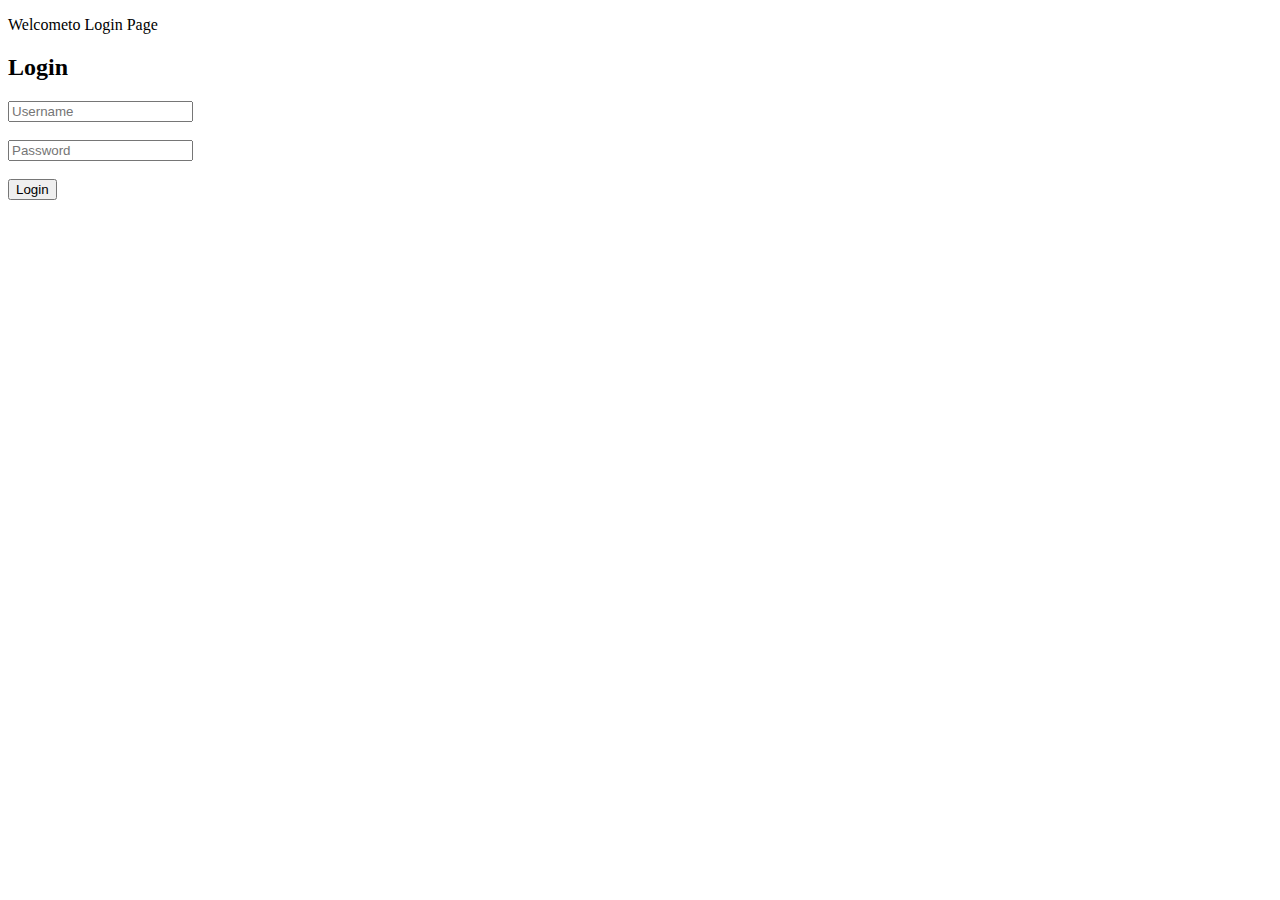
<file: templates/login.html>
<!DOCTYPE html>
<html lang="en">
<head>
    <meta charset="UTF-8">
    <meta name="viewport" content="width=device-width, initial-scale=1.0">
    <title>login</title>
</head>
<body>
    <p>Welcometo Login Page</p>
    <h2>Login</h2>
    <form method="POST">
      <input type="text" name="username" placeholder="Username" required /><br><br>
      <input type="password" name="password" placeholder="Password" required /><br><br>
      <button type="submit">Login</button>
    </form>
</body>
</html>
</file>
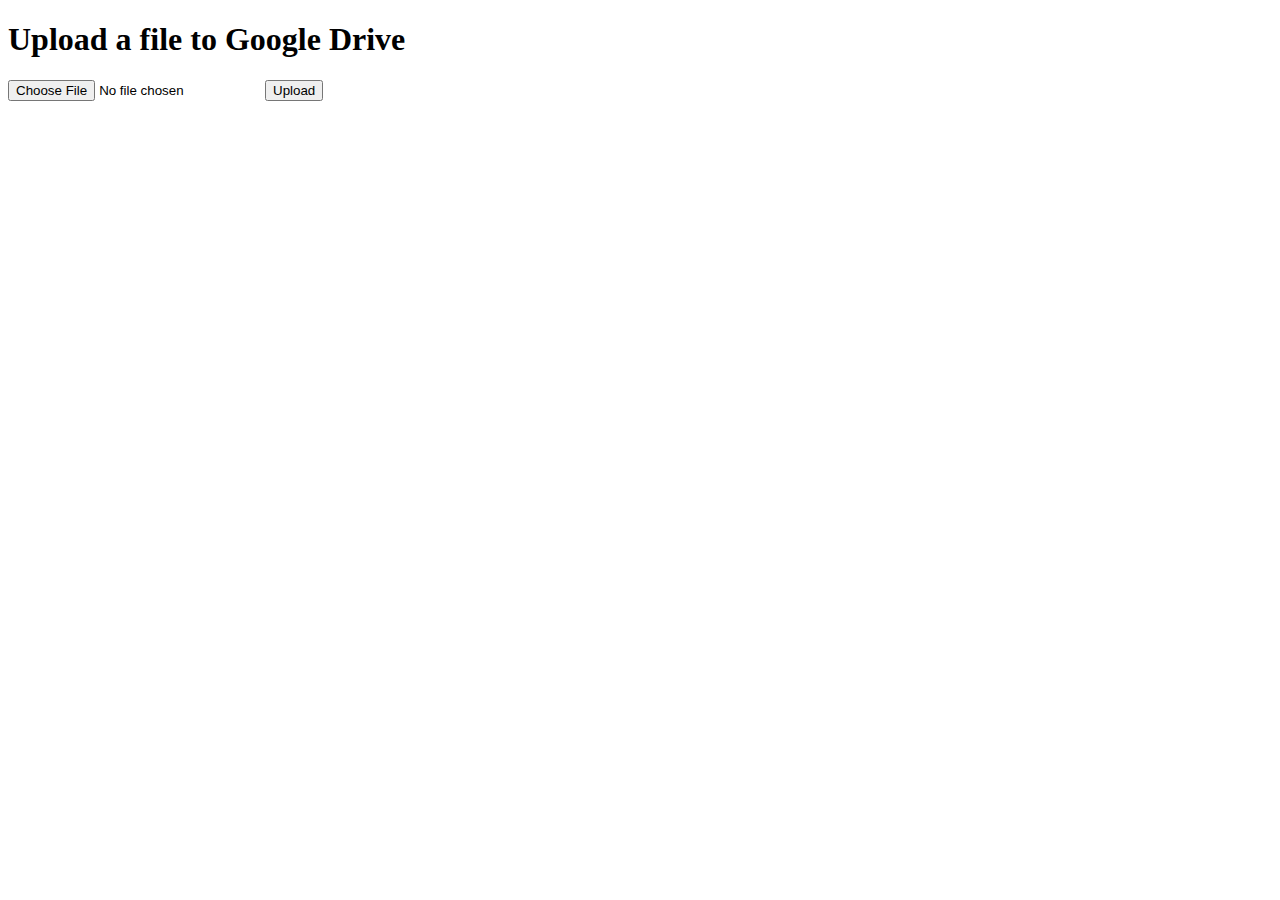
<file: templates/upload.html>
<!DOCTYPE html>
<html>
<head><title>Upload File</title></head>
<body>
  <h1>Upload a file to Google Drive</h1>
  <form method="POST" enctype="multipart/form-data">
    <input type="file" name="file" required>
    <input type="submit" value="Upload">
  </form>
</body>
</html>
</file>
